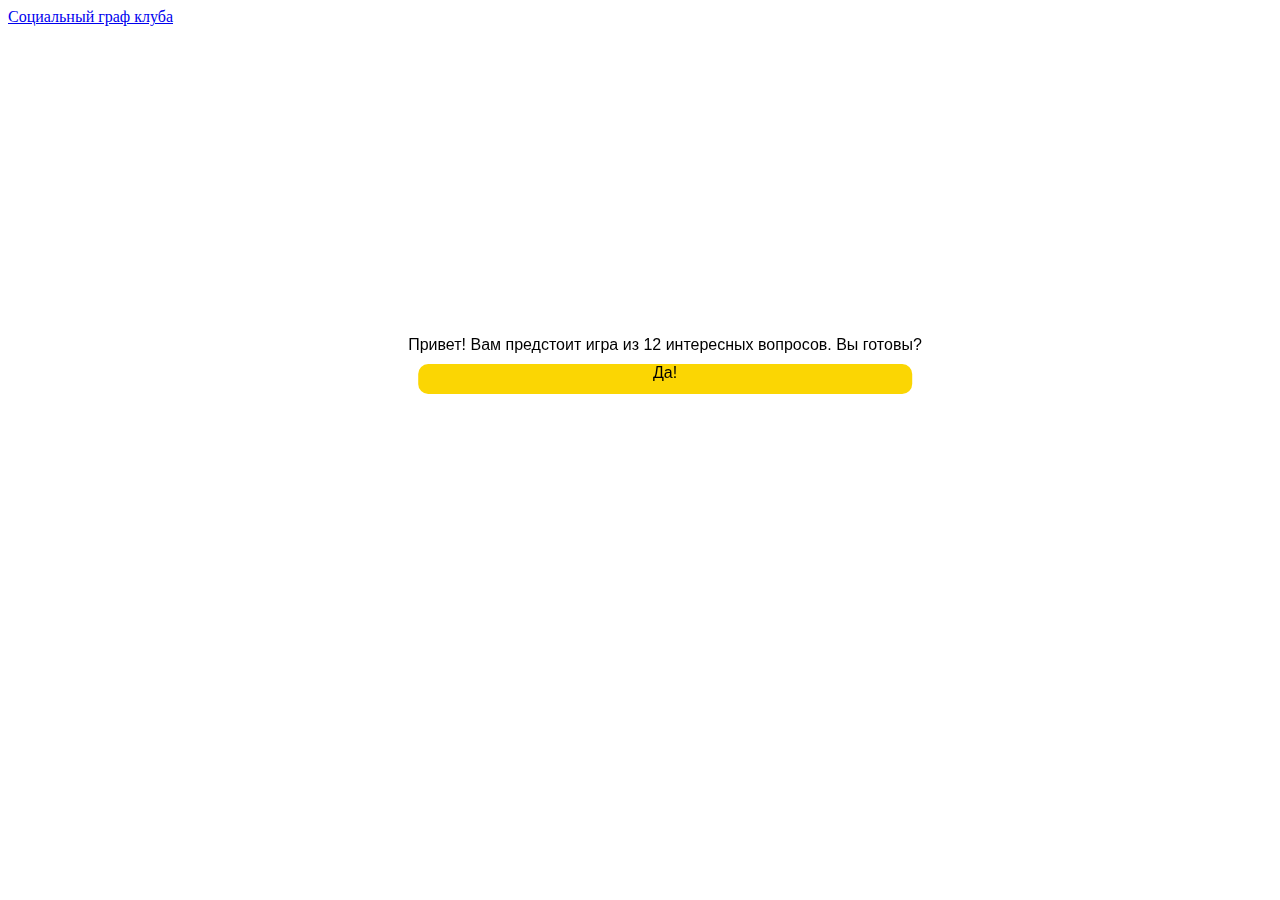
<file: quiz.html>
<html>
<head>
<meta charset="UTF-8">
<script type="text/javascript" src="graph_data.json" charset="UTF-8"></script>
<script type="text/javascript" src="common.js" charset="UTF-8"></script>
<link rel="stylesheet" href="style.css">
<link rel="stylesheet" href="quiz_style.css">
<title>Любопытные факты о Каппа Веди</title>
<script>

var CURRENT_QUESTION = 0;
var CURRENT_SCORE = 0;
var NUM_QUESTIONS = 12;
var USED_IDS = [];

function random_sample(len, upper, excluded=[]) {
    var result = [];
    while (result.length < len && upper > 0 && upper > len) {
        x = Math.floor(Math.random() * upper);
        if (!result.includes(x) && ! excluded.includes(x)){
            result.push(x);
        }
    }
    return(result)
}

function on_member_click(e) {
    var text;
    m = e.currentTarget['member']
    if(e.currentTarget['winner']) {
        CURRENT_SCORE += 1;
        text = 'Правильный ответ!<br>' 
        if (m['presence']) {
            text += 'Обязательно познакомьтесь с ' + m['inflections']['ablt'] + ' на встрече'; 
        } else {
            text += m['inflections']['gent'] + ' нет на встрече, но у вас ещё будет шанс пообщаться.';
        }
    } else {
        text = 'Не угадали ;)';
        text += '<br>Интересный факт от ' + m['inflections']['gent'] + ' - "' + m['fun'] + '". <br>Не забудьте познакомиться с ребятами!'
    }
    question_div = document.getElementById('the_question');
    question_div.innerHTML = '<h3>' + text + '</h3>'
    document.getElementById('next-question-link').style.visibility='visible';
    for (i=0; i<3; i++) {
        // we cannot click on members until the next question
        member_div = document.getElementById('guest_' + (i+1));
        var circle = null;
        for (var j = 0; j < member_div.childNodes.length; j++) {
            if (member_div.childNodes[j].className == "member-image-back") {
              circle = member_div.childNodes[j];
              break;
            }        
        }
        if (member_div == e.currentTarget && !member_div['winner']) {
            circle.style.background = 'red';
            USED_IDS.push(member_div['member']['idx']);
        }
        if (member_div['winner']) {
            circle.style.background = 'green';
            USED_IDS.push(member_div['member']['idx']);
        }
        member_div.onclick = function(e){
            show_big_card_for_member(e.currentTarget['member']);
        };
    }
}


function load_questions() {
    CURRENT_QUESTION += 1;
    if (CURRENT_QUESTION > NUM_QUESTIONS) {
        result_div = document.getElementById('result-div')
        result_div.style.visibility = 'visible';
        document.getElementById('quiz-table').style.visibility='hidden';
        document.getElementById('next-question-link').style.visibility='hidden';
        
        text = 'Ваш результат: ' + CURRENT_SCORE + '/' + NUM_QUESTIONS + '. '
        if (CURRENT_SCORE <= 5) {
            text += 'Столько нового для вас! Эта встреча может оказться интереснее, чем вы думали.'
        } else if (CURRENT_SCORE <= 9) {
            text += 'У вас отличная интуиция, но предстоит узнать еще очень много.'
        } else {
            text += 'Вы король нетворкинга! Не хотите вступить в Каппа Веди?'
        }
        result_div.innerHTML = '<h3>' + text + '</h3>' + '<div onclick="javascript:load_questions();" class="quiz-button">Сыграть ещё раз</div>'
        CURRENT_QUESTION = 0;
        CURRENT_SCORE = 0;
        // if we may run out of questions in the next round, we free some questions
        while (graph_data["members"].length - USED_IDS.length  < NUM_QUESTIONS * 2 && USED_IDS.length > 0) {
            USED_IDS.shift();
        }
        /*alert('used ids len: ' + USED_IDS.length);*/
        return 
        
    }
    member_ids = random_sample(3, graph_data["members"].length, USED_IDS)
    the_winner = random_sample(1, 3)[0]
    for (i=0; i<3; i++) {
        member = graph_data["members"][member_ids[i]];
        member_div = document.getElementById('guest_' + (i+1));
        member_div.innerHTML = '<div class="quiz-member-name">' + member['name'] + '</div>';
        member_div.innerHTML += '<div class="member-image-back"><img src="' + member['img'] + '"></div>';
        member_div['member'] = member
        member_div['winner'] = false
        if (i == the_winner) {
            member_div['winner'] = true
            question_div = document.getElementById('the_question');
            question_div.innerHTML = '<h3>' + CURRENT_QUESTION + '. Кто из этих гостей мог сказать о себе ' + '"' + member['fun'] +   '"? </h3>'
        }
        member_div.onclick = on_member_click
    }
    document.getElementById('next-question-link').style.visibility='hidden';
    document.getElementById('quiz-table').style.visibility='visible';
    document.getElementById('intro-div').style.visibility='hidden';
    document.getElementById('result-div').style.visibility='hidden';
}
</script>
</head>
<body>
<div><a href="index.html">Социальный граф клуба</a></div>
<div id='quiz-card'>
<div id='intro-div'>
    Привет! Вам предстоит игра из 12 интересных вопросов. Вы готовы? 
    <div onclick="javascript:load_questions();" class="quiz-button">Да!</div>
</div>
<div id='result-div'></div>
<table class='quiz-table' id='quiz-table'>
<tr><td colspan="3"><div id="the_question">Кто из этих гостей - ололошный трололо?</div></td></tr>
<tr><td><div id="guest_1" class="quiz-member-card"></div></td><td><div id="guest_2" class="quiz-member-card"></div></td><td><div id="guest_3" class="quiz-member-card"></div></td>
</table>
<div id="next-question-link" class="quiz-button" onclick="javascript:load_questions()">Дальше</a></div>
</div>
</body>
</file>
<file: style.css>
.avatar-div {
  clip-path: circle(26px at center);    
  width: 52;
  height: 52;
  background-color:#CCCCCC;
}

.avatar-div-kv {
  clip-path: circle(26px at center);    
  width: 52;
  height: 52;
  background-color:#FFCC00;
}

.avatar {
  clip-path: circle(25px at center);    
  max-width:50px;
  width: auto;
  height: auto;
  user-drag: none; 
  user-select: none;
  -moz-user-select: none;
  -webkit-user-drag: none;
  -webkit-user-select: none;
  -ms-user-select: none;
  top: 1;
  position: relative;
}

.avatar-big {
  max-width:200px;
  width: auto;
  height: auto;
}

.card-back {
  position:absolute;
  text-align:center;
}

.card-big {
  background-color:#ebebeb;
  border-radius: 10px;
  margin: auto;
  text-align:center;
  font-family: "Arial", "Helvetica", "sans-serif";
  position: fixed;
  top: 50%;
  left: 50%;
  -webkit-transform: translate(-50%, -50%);
  transform: translate(-50%, -50%);
  margin: 25px;
  border-style: solid;
  border-width: 0.5px;
}

.fact-list {
  text-align:left;
  margin: 25px;
}
</file>
<file: quiz_style.css>
#the_question {
  font-family: "Arial", "Helvetica", "sans-serif";
  text-align:center;
  height: 150px;
}

.member-image-back {
  clip-path: circle(110px at center);
  background: white;
  width:300px;
  height:220px;
}

.member-image-back img {
  clip-path: circle(100px at center);
  width: 200px;
  height: 200px;
  object-fit: cover;
  position: relative;
  top: 10px;
}

.quiz-member-name {
  text-align:center;
}
.quiz-member-card {
  text-align:center;
}

#quiz-card {
  font-family: "Arial", "Helvetica", "sans-serif";
  position: fixed;
  top: 50%;
  left: 50%;
  -webkit-transform: translate(-50%, -50%);
  transform: translate(-50%, -50%);
  margin: 25px;
  text-align:center;
}

#next-question-link{
  visibility:hidden;
  background-color:#fbd603;
  border-radius: 10px;
  margin: 10px;
  height: 30px;
}

.quiz-button{
  background-color:#fbd603;
  border-radius: 10px;
  margin: 10px;
  height: 30px;
}

#quiz-table{
  visibility: hidden;
}

#intro-div{
  font-family: "Arial", "Helvetica", "sans-serif";
  text-align:center;
  visibility: visible;
}

#result-div{
  font-family: "Arial", "Helvetica", "sans-serif";
  text-align:center;
}

.yes-button{
  background-color:#fbd603;
  border-radius: 10px;
  height: 30px;
  width: 60px;
}
</file>
